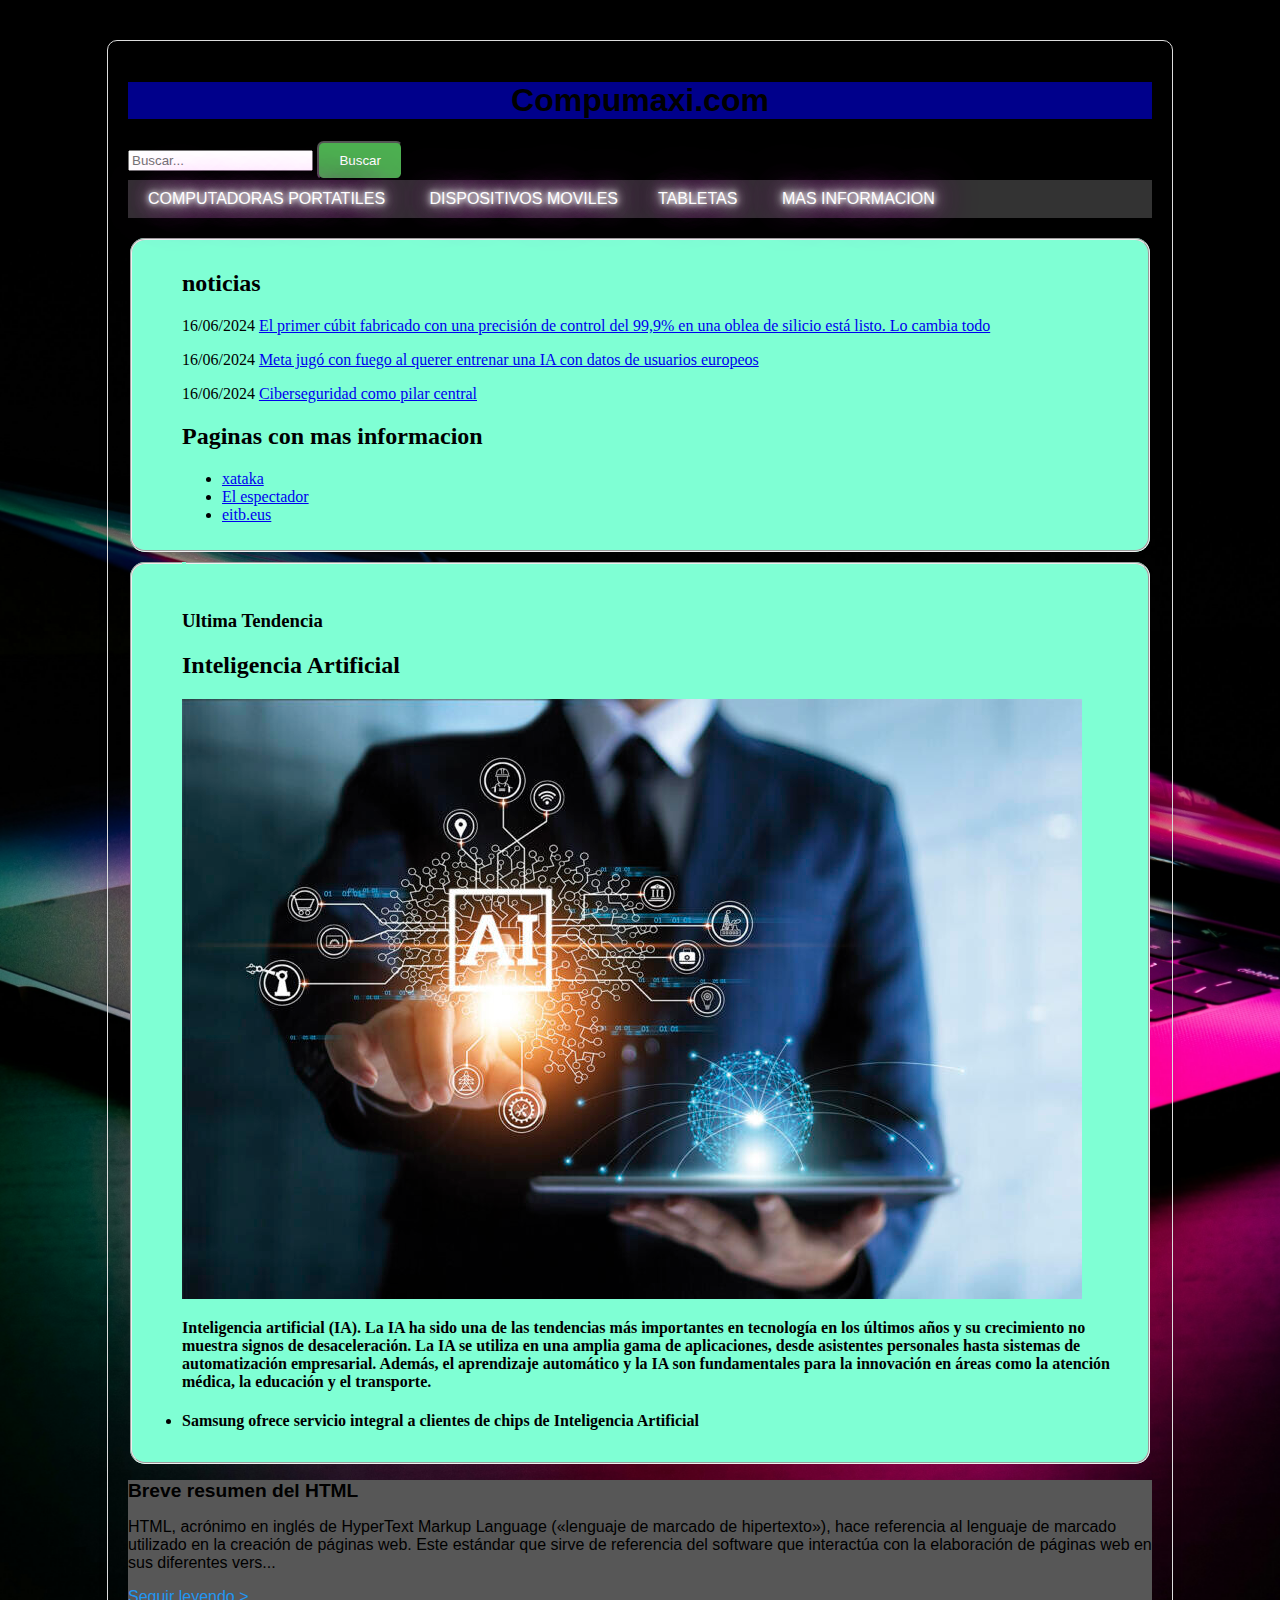
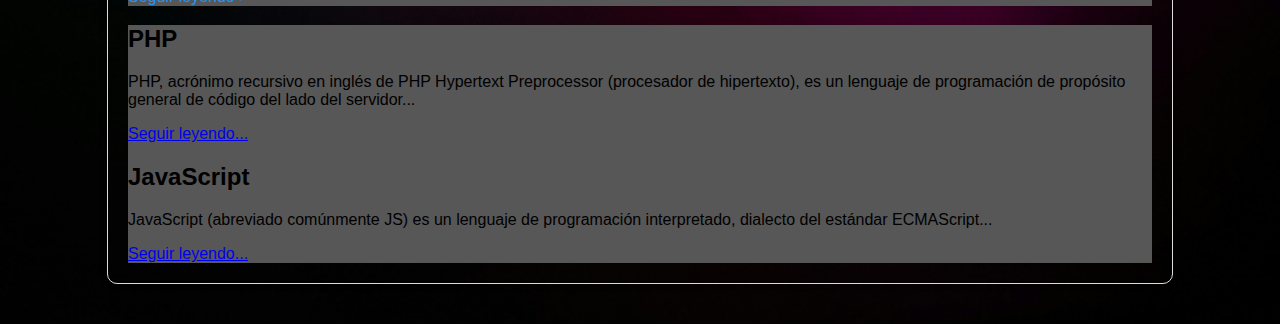
<file: index.html>
<!DOCTYPE html>
<html lang="es">

<head>
    <meta charset="UTF-8">
    <link rel="stylesheet" type="text/css" href="body.css" />
    <title>WWW.COMPUMAXI.COM</title>

</head>

<body>
    <div class="container">
        <h1>Compumaxi.com</h1>
        <nav>
            <input type="search" id="search" placeholder="Buscar...">
            <button id="search-btn">Buscar</button>
            <ul class="menu">
                <li><a href="pagina2.html">COMPUTADORAS PORTATILES</a>
                    <ul class="submenu">
                        <li><a href="pagina2.html">APPLE</a></li>
                        <li><a href="pagina2.html">HP</a></li>
                        <li><a href="pagina2.html">DELL</a></li>
                        <li><a href="pagina2.html">ACER</a></li>
                        <li><a href="pagina2.html">SAMSUNG</a></li>
                        <li><a href="pagina2.html">LENOVO</a>
                    </ul>
                </li>
                <li><a href="pagina3.html">DISPOSITIVOS MOVILES</a>
                    <ul class="submenu">
                        <li><a href="pagina3.html">APPLE</a></li>
                        <li><a href="pagina3.html">SAMSUNG</a></li>
                        <li><a href="pagina3.html">XIAOMI</a></li>
                        <li><a href="pagina3.html">OPPO</a></li>
                        <li><a href="pagina3.html">HUAWEI</a></li>
                        <li><a href="pagina3.html">REALME</a></li>
                        <li><a href="pagina3.html">HONOR</a></li>
                        <li><a href="pagina3.html">MOTOROLA</a>
                    </ul>
                <li><a href="pagina4.html">TABLETAS</a>
                    <ul class="submenu">
                        <li><a href="pagina4.html">APPLE</a></li><br>
                        <li><a href="pagina4.html">SAMSUNG</a></li><br>
                        <li><a href="pagina4.html">HUAWEI</a></li><br>
                        <li><a href="pagina4.html">LENOVO</a>
                        </li>
                    </ul>
                </li>

                <li><a href="#">MAS INFORMACION</a>
                    <ul class="submenu">
                        <li><a href="#">www.Compumaxi.support.co</a>
                        </li>
                    </ul>
        </nav>
        <div class="main-content">
            <div class="noticias">
                <fieldset>
                    <h2>noticias</h2>
                    <p>16/06/2024 <a href="#">El primer cúbit fabricado con una precisión de control del 99,9% en una
                            oblea de silicio está listo. Lo cambia todo</a></p>
                    <p>16/06/2024 <a href="#">Meta jugó con fuego al querer entrenar una IA con datos de usuarios
                            europeos</a></p>
                    <p>16/06/2024 <a href="#">Ciberseguridad como pilar central</a></p>
                    <h2>Paginas con mas informacion</h2>
                    <ul>
                        <li><a href="https://www.xataka.com/tag/tecnologia">xataka</a></li>
                        <li><a href="https://www.elespectador.com/tecnologia/">El espectador</a></li>
                        <li><a href="https://www.eitb.eus/es/noticias/tecnologia/">eitb.eus</a></li>
                    </ul>
                </fieldset>
            </div>
            <fieldset>
                <br>
                <legend><a><b>
                        </b></a></legend>
                <h3><a><b>Ultima Tendencia</b></a></h3>
                <h2>Inteligencia Artificial</h2>
                <img src="imagenes/iA.jpeg" alt="imagen01">
                <p><a><b>Inteligencia artificial (IA). La IA ha sido una de las tendencias más importantes en tecnología
                            en los últimos años y su crecimiento no muestra signos de desaceleración.
                            La IA se utiliza en una amplia gama de aplicaciones, desde asistentes personales hasta
                            sistemas de automatización empresarial.
                            Además, el aprendizaje automático y la IA son fundamentales para la innovación en áreas como
                            la atención médica, la educación y el transporte.</b> </a></p>
                <h4><a><b>
                            <li>Samsung ofrece servicio integral a clientes de chips de Inteligencia Artificial</li>
                        </b></a></h4>
            </fieldset>
            <div class="col-md-6" id="info">
                <div id="morecss"><input id="morecss-element-toggle" type="checkbox">
                    <div id="morecss-abstract">
                        <p><big><strong>Breve resumen del HTML</strong></big></p>
                        <p>HTML, acrónimo en inglés de HyperText Markup Language («lenguaje de marcado de hipertexto»),
                            hace referencia al lenguaje de marcado utilizado en la creación de páginas web. Este
                            estándar que sirve de referencia del software que interactúa con la elaboración de páginas
                            web en sus diferentes vers...</p>
                    </div>
                    <div id="morecss-toggled-element">
                        <p><big><strong>Breve resumen del HTML</strong></big></p>

                        <p>HTML, acrónimo en inglés de HyperText Markup Language («lenguaje de marcado de hipertexto»),
                            hace referencia al lenguaje de marcado utilizado en la creación de páginas web. Este
                            estándar que sirve de referencia del software que interactúa con la elaboración de páginas
                            web en sus diferentes versiones. Define una estructura básica y un código (denominado código
                            HTML) para la presentación de contenido de una página web, que incluye texto, imágenes,
                            videos, juegos, entre otros elementos. Este estándar es gestionado por el World Wide Web
                            Consortium (W3C) o Consorcio WWW, una organización dedicada a la estandarización de la
                            mayoría de las tecnologías asociadas a la web, especialmente en lo relacionado con su
                            escritura e interpretación. HTML se considera el lenguaje web más importante y su invención
                            crucial para el surgimiento, desarrollo y expansión de la World Wide Web (WWW). Es el
                            estándar que prevalece en la visualización de páginas web y es adoptado por todos los
                            navegadores actuales.</p>

                        <p>El lenguaje HTML se fundamenta en la diferenciación como filosofía de desarrollo. Para añadir
                            elementos externos a una página como imágenes, vídeos o scripts, no se incrustan
                            directamente en el código de la página. En su lugar, se realiza una referencia a la
                            ubicación de cada elemento mediante texto. De este modo, la página web contiene solamente
                            texto, dejando al navegador web (intérprete del código) la labor de unir todos los elementos
                            y visualizar la página final. Al ser un estándar, HTML pretende ser un lenguaje que permita
                            que cualquier página web escrita en una determinada versión, pueda ser interpretada de
                            manera uniforme (siguiendo el estándar) por cualquier navegador web actualizado.

                            HTML es un lenguaje de marcado que posibilita definir la estructura de nuestro documento
                            mediante etiquetas. Este lenguaje ofrece una gran adaptabilidad, una estructuración lógica y
                            es fácil de interpre­tar tanto por humanos como por máquinas.</p>
                    </div><label for="morecss-element-toggle" id="morecss-trigger-toggle"><span class="morelink">Seguir
                            leyendo &gt;</span><span class="lesslink">Mostrar menos</span></label>
                </div>
            </div>

            <div class="tecnologias" id="morecsspure">
                <h2>PHP</h2>
                <p>PHP, acrónimo recursivo en inglés de PHP Hypertext Preprocessor (procesador de hipertexto), es un
                    lenguaje de programación de propósito general de código del lado del servidor...</p>
                <a href="#">Seguir leyendo...</a>
                <h2>JavaScript</h2>
                <p>JavaScript (abreviado comúnmente JS) es un lenguaje de programación interpretado, dialecto del
                    estándar ECMAScript...</p>
                <a href="#">Seguir leyendo...</a>
            </div>
        </div>
    </div>
</body>

</html>
<script>
    $(document).ready(function () {
        var showChar = 300;
        var content = $('#morecss').html();
        if (content.length > showChar) {
            var c = content.substr(0, showChar);
            var html = '<input id="morecss-element-toggle" type="checkbox" /><div id="morecss-abstract">' + c + '...' + '</div>' + '<div id="morecss-toggled-element">' + content + '</div>' + '<label for="morecss-element-toggle" id="morecss-trigger-toggle"><span class="morelink">Seguir leyendo ></span><span class="lesslink">Mostrar menos</span></label>';
            $('#morecss').html(html);
        }
    });
</script>
</file>
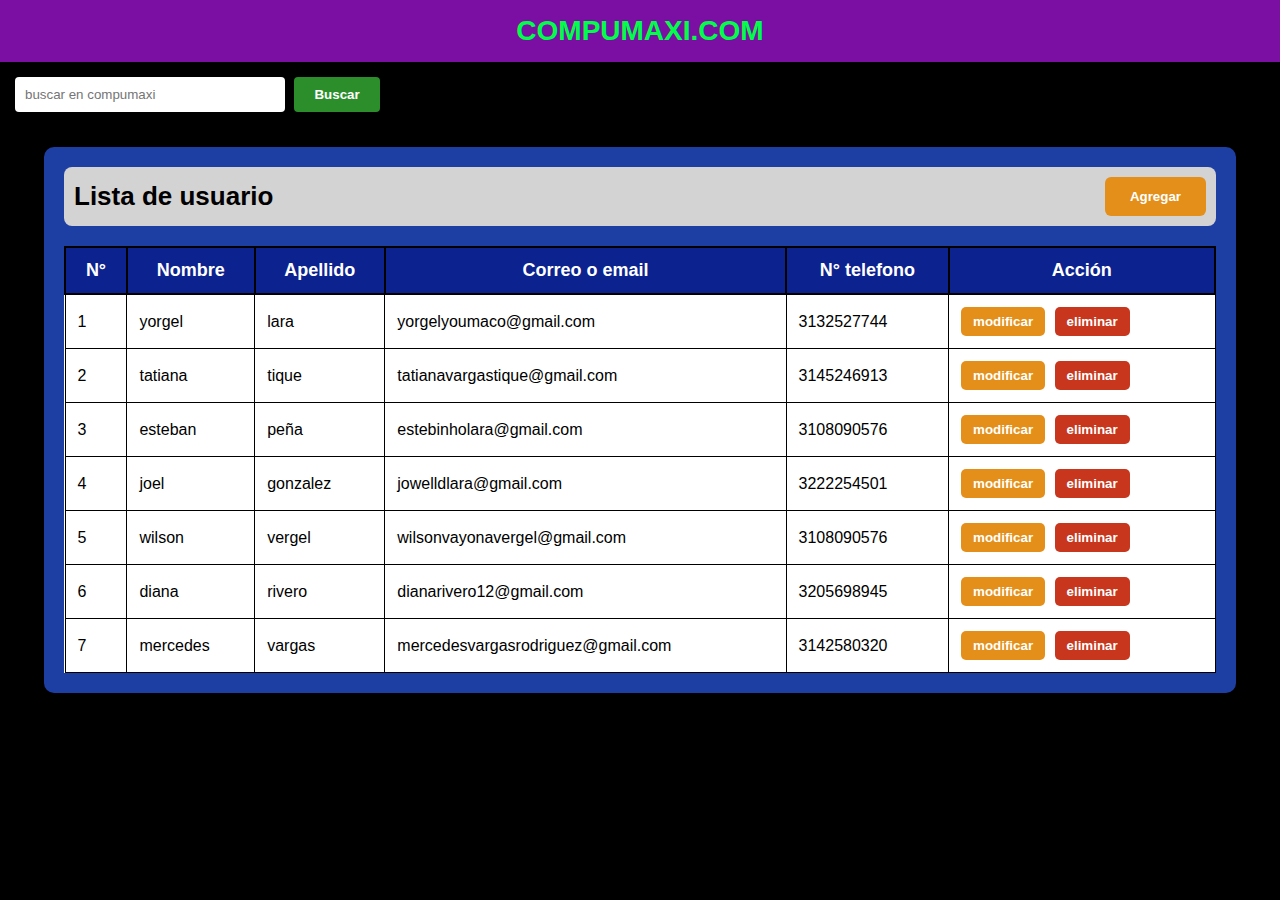
<file: crud.html>
<!DOCTYPE html>
<html lang="es">
<head>
    <meta charset="UTF-8">
    <meta name="viewport" content="width=device-width, initial-scale=1.0">
    <title>Compumaxi - CRUD Usuarios</title>

    <!-- Archivo CSS externo -->
    <link rel="stylesheet" href="crud.css">
</head>

<body>

    <header>
        <h1>COMPUMAXI.COM</h1>
    </header>

    <!-- BUSCADOR -->
    <section class="search-section">
        <input type="text" id="searchInput" placeholder="buscar en compumaxi">
        <button class="btn-search" onclick="buscarUsuario()">Buscar</button>
    </section>

    <!-- CONTENEDOR PRINCIPAL -->
    <div class="container">

        <div class="top-bar">
            <h2>Lista de usuario</h2>
            <button class="btn-add" onclick="agregarUsuario()">Agregar</button>
        </div>

        <table>
            <thead>
                <tr>
                    <th>N°</th>
                    <th>Nombre</th>
                    <th>Apellido</th>
                    <th>Correo o email</th>
                    <th>N° telefono</th>
                    <th>Acción</th>
                </tr>
            </thead>

            <tbody id="tablaUsuarios"></tbody>
        </table>

    </div>


<!-- ============================= -->
<!--      JAVASCRIPT AQUÍ         -->
<!-- ============================= -->

<script>
// --------------------------
//   "BASE DE DATOS" TEMPORAL
// --------------------------
let usuarios = [
    {nombre:"yorgel", apellido:"lara", correo:"yorgelyoumaco@gmail.com", telefono:"3132527744"},
    {nombre:"tatiana", apellido:"tique", correo:"tatianavargastique@gmail.com", telefono:"3145246913"},
    {nombre:"esteban", apellido:"peña", correo:"estebinholara@gmail.com", telefono:"3108090576"},
    {nombre:"joel", apellido:"gonzalez", correo:"jowelldlara@gmail.com", telefono:"3222254501"},
    {nombre:"wilson", apellido:"vergel", correo:"wilsonvayonavergel@gmail.com", telefono:"3108090576"},
    {nombre:"diana", apellido:"rivero", correo:"dianarivero12@gmail.com", telefono:"3205698945"},
    {nombre:"mercedes", apellido:"vargas", correo:"mercedesvargasrodriguez@gmail.com", telefono:"3142580320"}
    
];


// --------------------------
//   MOSTRAR TABLA
// --------------------------
function mostrarTabla(lista = usuarios) {
    let tabla = document.getElementById("tablaUsuarios");
    tabla.innerHTML = "";

    lista.forEach((u, index) => {
        tabla.innerHTML += `
            <tr>
                <td>${index + 1}</td>
                <td>${u.nombre}</td>
                <td>${u.apellido}</td>
                <td>${u.correo}</td>
                <td>${u.telefono}</td>
                <td>
                    <button class="btn-edit" onclick="modificarUsuario(${index})">modificar</button>
                    <button class="btn-delete" onclick="eliminarUsuario(${index})">eliminar</button>
                </td>
            </tr>
        `;
    });
}

mostrarTabla();


// --------------------------
//       BUSCAR
// --------------------------
function buscarUsuario() {
    const texto = document.getElementById("searchInput").value.toLowerCase();

    const filtrados = usuarios.filter(u =>
        u.nombre.toLowerCase().includes(texto) ||
        u.apellido.toLowerCase().includes(texto) ||
        u.correo.toLowerCase().includes(texto) ||
        u.telefono.includes(texto)
    );

    mostrarTabla(filtrados);
}


// --------------------------
//       AGREGAR
// --------------------------
function agregarUsuario() {
    let nombre = prompt("Ingrese nombre:");
    let apellido = prompt("Ingrese apellido:");
    let correo = prompt("Ingrese correo:");
    let telefono = prompt("Ingrese teléfono:");

    if (!nombre || !apellido || !correo || !telefono) {
        alert("Todos los campos son obligatorios");
        return;
    }

    usuarios.push({nombre, apellido, correo, telefono});
    mostrarTabla();
}


// --------------------------
//       MODIFICAR
// --------------------------
function modificarUsuario(index) {
    let u = usuarios[index];

    let nombre = prompt("Modificar nombre:", u.nombre);
    let apellido = prompt("Modificar apellido:", u.apellido);
    let correo = prompt("Modificar correo:", u.correo);
    let telefono = prompt("Modificar teléfono:", u.telefono);

    if (!nombre || !apellido || !correo || !telefono) {
        alert("Todos los campos son obligatorios");
        return;
    }

    usuarios[index] = {nombre, apellido, correo, telefono};
    mostrarTabla();
}


// --------------------------
//       ELIMINAR
// --------------------------
function eliminarUsuario(index) {
    if (confirm("¿Seguro que deseas eliminar este usuario?")) {
        usuarios.splice(index, 1);
        mostrarTabla();
    }
}
</script>

</body>
</html>
</file>
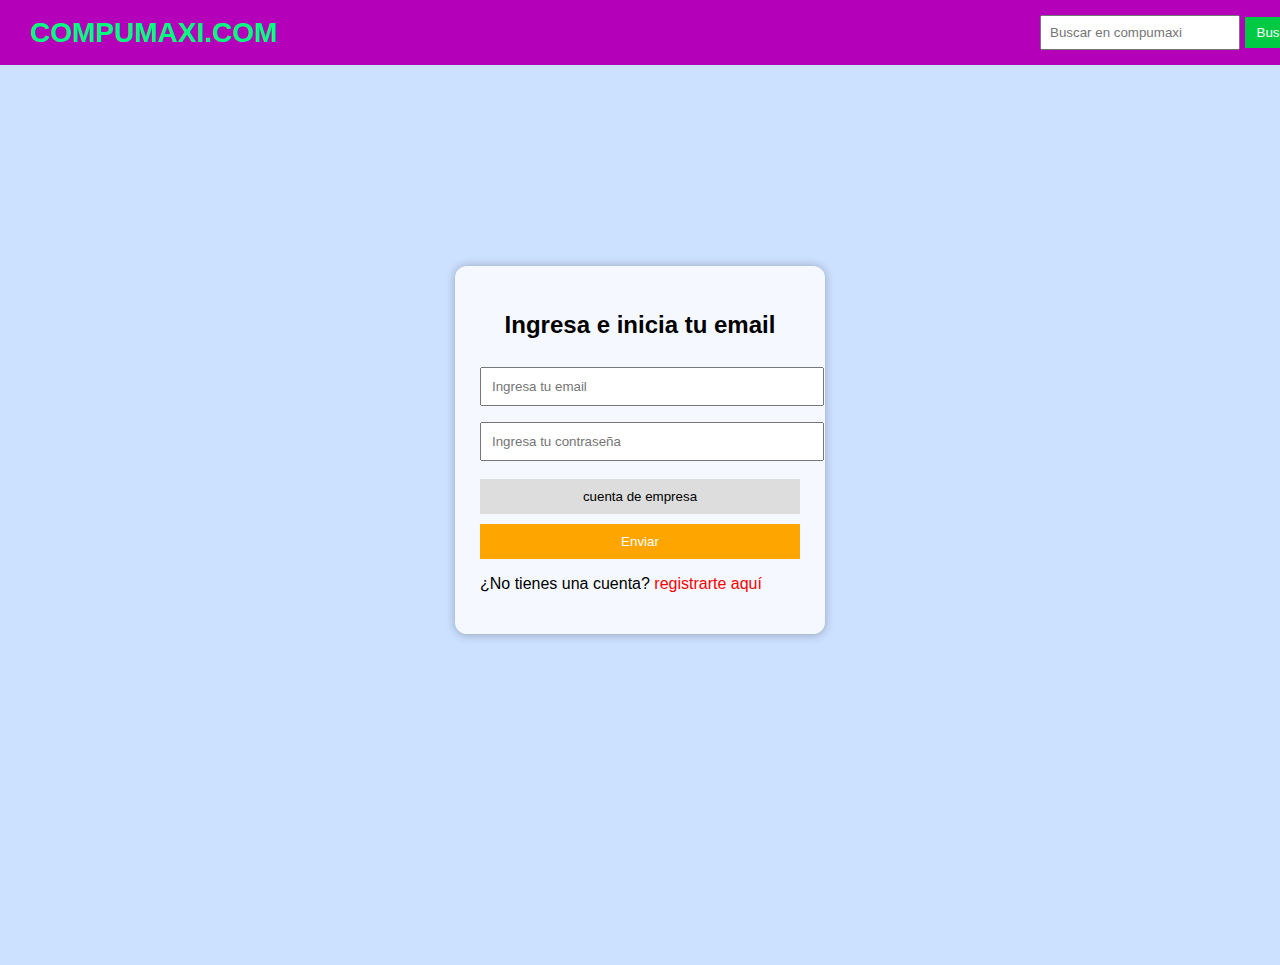
<file: login.html>
<!DOCTYPE html>
<html lang="es">
<head>
<meta charset="UTF-8">
<meta name="viewport" content="width=device-width, initial-scale=1.0">
<title>Login - Compumaxi</title>

<link rel="stylesheet" href="body1.css">
</head>
<body>

<header>
    <h1 class="logo">COMPUMAXI.COM</h1>
    <div class="buscador">
        <input type="text" placeholder="Buscar en compumaxi">
        <button>Buscar</button>
    </div>
</header>

<div class="fondo"></div>

<div class="login-box">
    <h2>Ingresa e inicia tu email</h2>

    <input type="email" placeholder="Ingresa tu email" id="email">

    <input type="password" placeholder="Ingresa tu contraseña" id="password">

    <!-- BOTÓN FUNCIONAL QUE TE LLEVA A OTRA PÁGINA -->
    <button class="btn-empresa" onclick="location.href='empresa.html'">
        cuenta de empresa
    </button>

    <button class="btn-enviar" onclick="location.href='index.html'">Enviar</button>

    <p>¿No tienes una cuenta? <a href="#">registrarte aquí</a></p>
</div>

</body>
</html>
</file>
<file: body.css>
body {
    background-image: url('imagenes/compumaxi2.jpg');
    font-family: Arial, sans-serif;
    background-size: cover;
    background-position: center center;
    background-repeat: no-repeat;
    margin: auto;
}

.container {
    width: 80%;
    margin: auto;
    margin-bottom: 20px;
}

h1 {
    text-align: center;
    background-color: darkblue;
}

nav {
    margin-bottom: 20px;
    transition: text-shadow 0.3s ease;
    text-shadow: 0 0 5px #fff, 0 0 10px #fff, 0 0 15px #fff, 0 0 20px green, 0 0 30px #ff00ff, 0 0 40px #ff00ff, 0 0 55px #ff00ff;
}

#search-btn {
    background-color: #4CAF50;
    color: #fff;
    padding: 10PX 20PX;
    border-radius: 0.5em;
    cursor: pointer;
}

nav {

    margin-bottom: 20px;
}

fieldset {
    background-color: aquamarine;
}

fieldset {

    text-decoration: none;
    font: 16px verdana;
    display: block;
    background: aquamarine;
    margin-bottom: 10px;
    padding: 10px 20px 10px 50px;
    border-radius: 15px;
    transition: background 0.6s, margin-left 0.6s, margin-right 0.6s;
    -webkit-transition: background 0.6s, margin-left 0.6s, margin-right 0.6s;
    -moz-transition: background 0.6s, margin-left 0.6s, margin-right 0.6s;
    -o-transition: background 0.6s, margin-left 0.6s, margin-right 0.6s;
}

.menu {
    list-style: none;
    padding: 0;
    margin: 0;
    background-color: #333;
}

.menu>li {
    position: relative;
    display: inline-block;
}

.menu>li>a {
    display: block;
    padding: 10px 20px;
    color: white;
    text-decoration: none;
}

.menu>li>a:hover {
    background-color: #575757;
}

.submenu {
    list-style: none;
    padding: 0;
    margin: 0;
    position: absolute;
    top: 100%;
    left: 0;
    display: none;
    background-color: #333;
}

.submenu>li>a {
    display: block;
    padding: 10px 20px;
    color: white;
    text-decoration: none;
}

.submenu>li>a:hover {
    background-color: #575757;
}

.menu>li:hover>.submenu {
    display: block;
}

.submenu .submenu {
    top: 0;
    left: 100%;
    margin-top: -10px;
}

.container {
    width: 80%;
    margin: 40px auto;
    padding: 20px;
    border: 1px solid #ddd;
    border-radius: 10px;
    box-shadow: 0 0 10px rgba(0, 0, 0, 0.1);
}

#boton-siga-leyendo {
    background-color: #4CAF50;
    color: #fff;
    padding: 10px 20px;
    border: none;
    border-radius: 5px;
    cursor: pointer;
}

#boton-siga-leyendo:hover {
    background-color: #3e8e41;
}

#texto-desplegable {
    padding: 20px;
    background-color: #f9f9f9;
    border: 1px solid #ddd;
    border-radius: 10px;
    box-shadow: 0 0 10px rgba(0, 0, 0, 0.1);
}

#morecss-trigger-toggle {
    cursor: pointer;
}

#morecss-element-toggle {
    display: none;
}

#morecss-element-toggle:not(:checked)~#morecss-toggled-element {
    display: none;
}

#morecss-element-toggle:not(:checked)~#morecss-trigger-toggle .lesslink {
    display: none;
}

#morecss-element-toggle:checked~#morecss-abstract {
    display: none;
}

#morecss-element-toggle:checked~#morecss-trigger-toggle .morelink {
    display: none;
}

#morecss .morelink,
#morecss .lesslink {
    display: block;
    cursor: pointer;
    color: #2196f3;
}

#morecss .morelink:hover,
#morecss .lesslink:hover {
    text-decoration: underline;
}

#info{
    background-color: #575757;
}
.tecnologias{
     background-color: #575757;
}
</file>
<file: crud.css>
body{
    margin: 0;
    font-family: Arial, sans-serif;
    background-color: #000000;
}

header{
    background-color: #7b0fa3;
    padding: 15px;
    text-align: center;
}

header h1{
    margin: 0;
    font-size: 28px;
    color: #00ff49;
    font-weight: bold;
}

.search-section{
    background-color: black;
    padding: 15px;
    text-align: left;
}

.search-section input{
    padding: 10px;
    width: 250px;
    border: none;
    border-radius: 4px;
}

.btn-search{
    background-color: #2b8e2b;
    padding: 10px 20px;
    border: none;
    border-radius: 4px;
    color: white;
    font-weight: bold;
    margin-left: 5px;
    cursor: pointer;
}

.container{
    width: 90%;
    margin: 20px auto;
    background-color: #1d3ea3;
    padding: 20px;
    border-radius: 10px;
}

.top-bar{
    display: flex;
    justify-content: space-between;
    align-items: center;
    background-color: #d3d3d3;
    padding: 10px;
    border-radius: 8px;
}

.top-bar h2{
    margin: 0;
    font-size: 26px;
}

.btn-add{
    background-color: #e48f19;
    border: none;
    padding: 12px 25px;
    border-radius: 6px;
    color: white;
    font-weight: bold;
    cursor: pointer;
}

table{
    width: 100%;
    border-collapse: collapse;
    background-color: white;
    margin-top: 20px;
}

table th{
    background-color: #0c228f;
    padding: 12px;
    color: white;
    border: 2px solid black;
    font-size: 18px;
}

table td{
    padding: 12px;
    border: 1px solid black;
    text-align: left;
}

.btn-edit, .btn-delete{
    background-color: #e48f19;
    border: none;
    padding: 7px 12px;
    margin-right: 5px;
    border-radius: 5px;
    color: white;
    cursor: pointer;
    font-weight: bold;
}

.btn-delete{
    background-color: #c7361d;
}
</file>
<file: body1.css>
body {
    margin: 0;
    font-family: Arial, sans-serif;
    background: #cce0ff;
}

header {
    width: 100%;
    background: #b400b9;
    color: white;
    display: flex;
    justify-content: space-between;
    padding: 15px 30px;
    align-items: center;
}

.logo {
    color: #00ff7f;
    font-size: 28px;
    margin: 0;
}

.buscador input {
    padding: 8px;
    width: 180px;
}

.buscador button {
    padding: 8px 12px;
    background: #00c943;
    border: none;
    color: white;
    cursor: pointer;
}

.fondo {
    background: url("https://i.ibb.co/9s8wWZZ/blue.jpg");
    height: 100vh;
    width: 100%;
    background-size: cover;
    filter: blur(0px);
}

.login-box {
    width: 320px;
    padding: 25px;
    background: rgba(255, 255, 255, 0.8);
    border-radius: 12px;
    box-shadow: 0px 0px 10px #0004;
    position: absolute;
    top: 50%;
    left: 50%;
    transform: translate(-50%, -50%);
}

.login-box h2 {
    text-align: center;
    margin-bottom: 20px;
}

.login-box input {
    width: 100%;
    padding: 10px;
    margin: 8px 0;
}

.btn-enviar {
    width: 100%;
    background: orange;
    border: none;
    padding: 10px;
    color: white;
    cursor: pointer;
    margin-top: 10px;
}

.btn-empresa {
    width: 100%;
    padding: 10px;
    background: #ddd;
    border: none;
    cursor: pointer;
    margin-top: 10px;
}

.login-box a {
    color: red;
    text-decoration: none;
}
</file>
